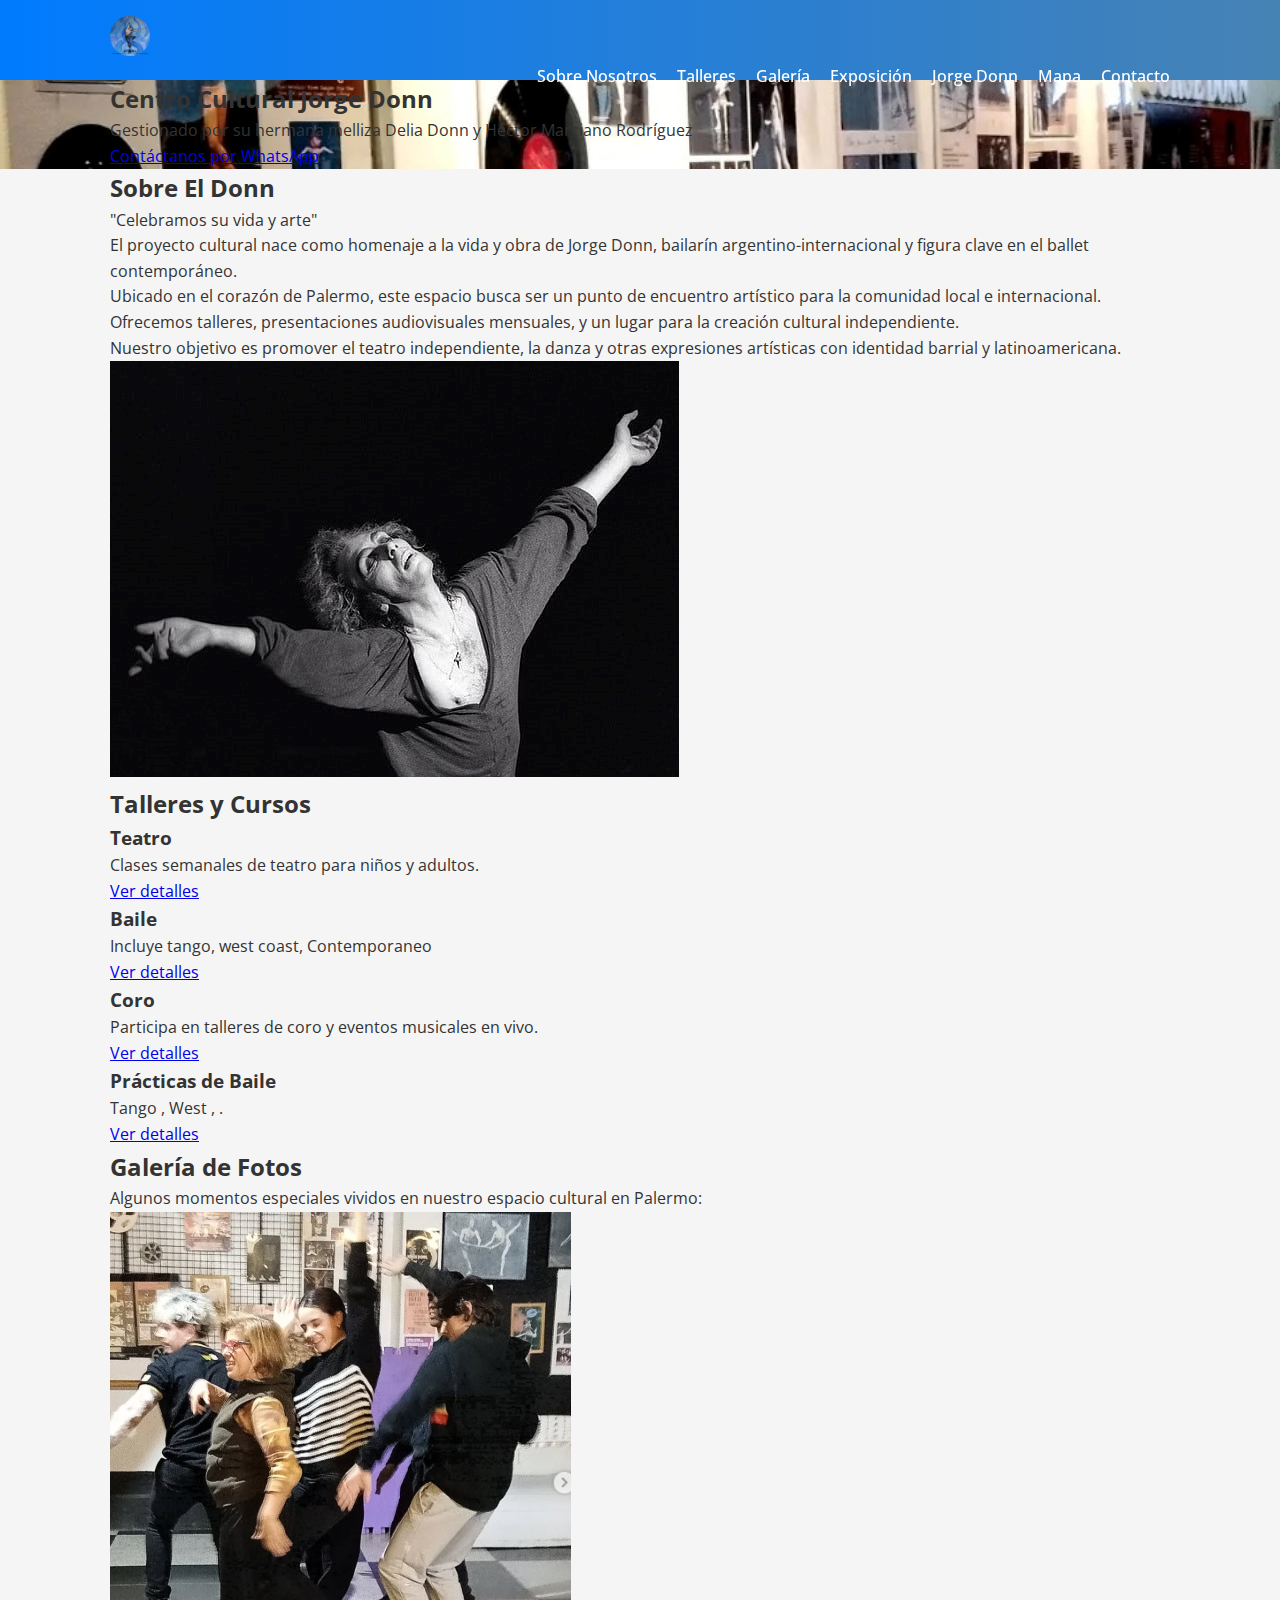
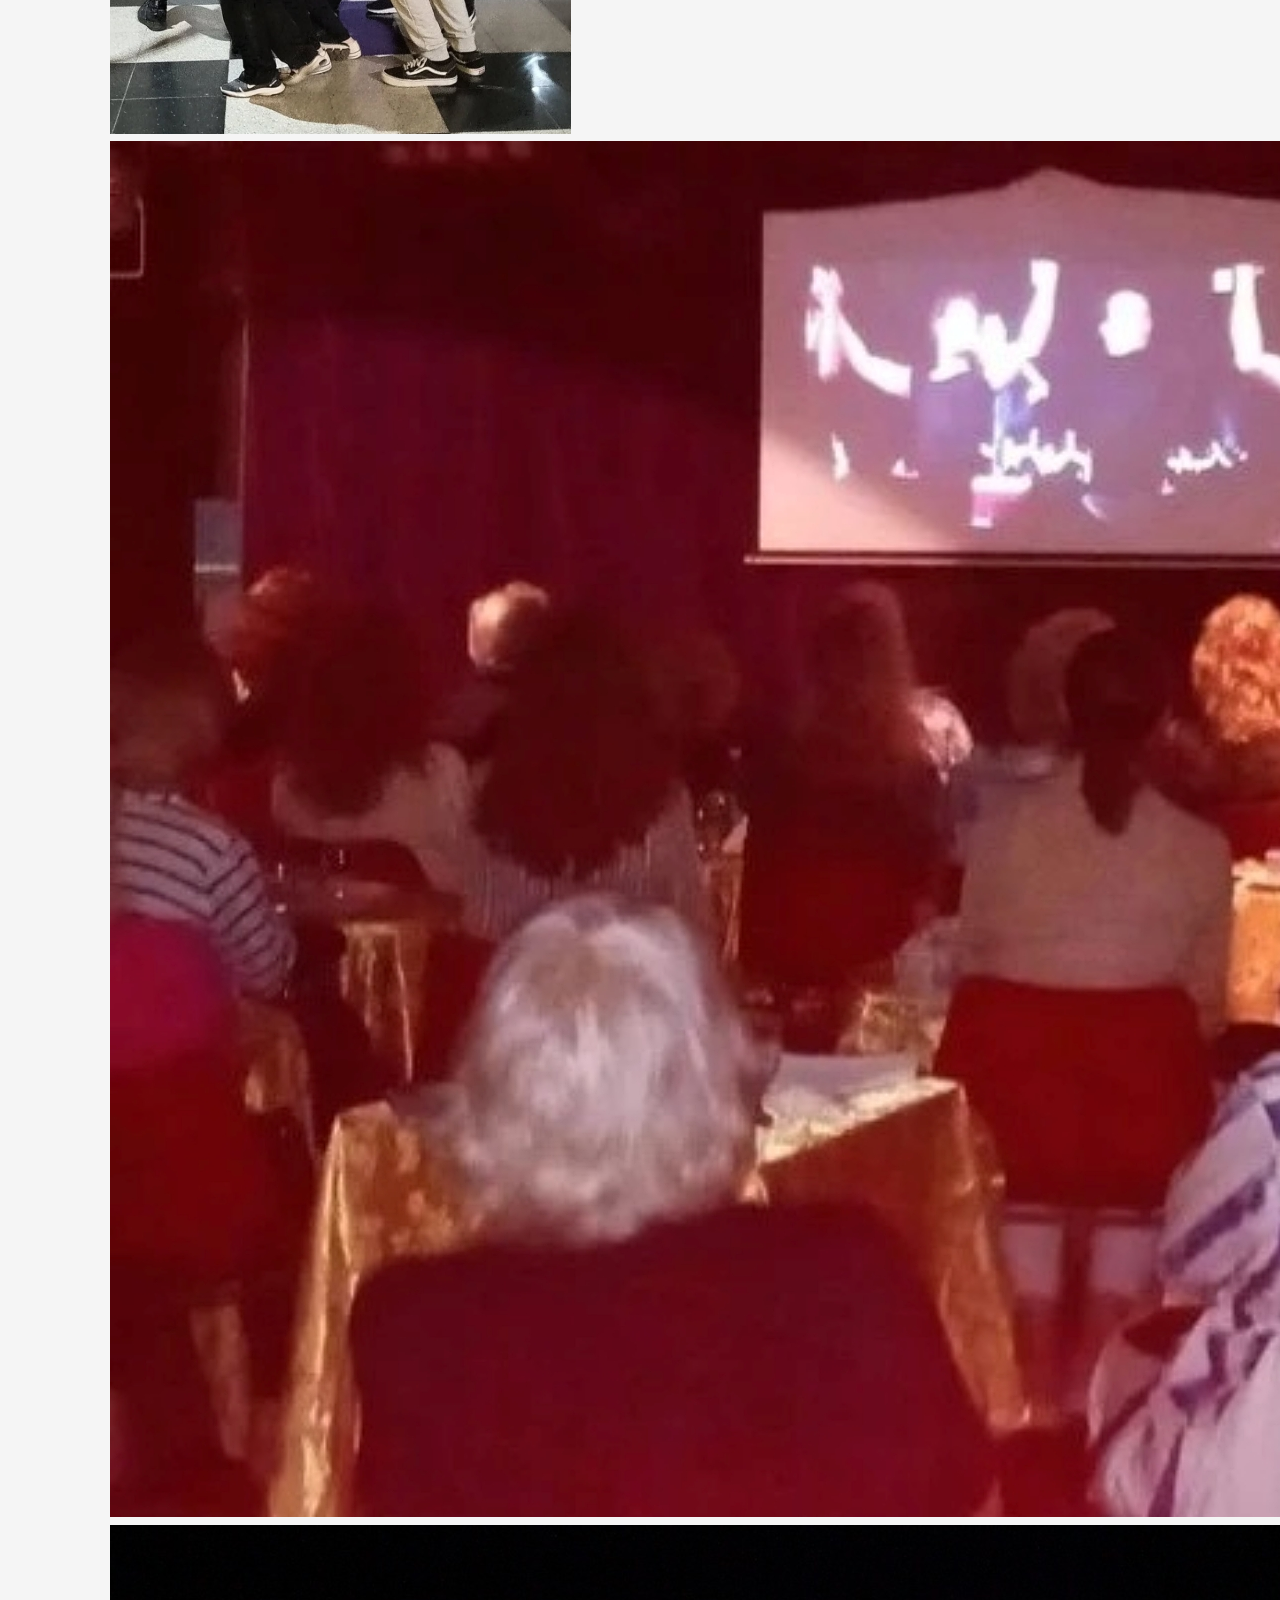
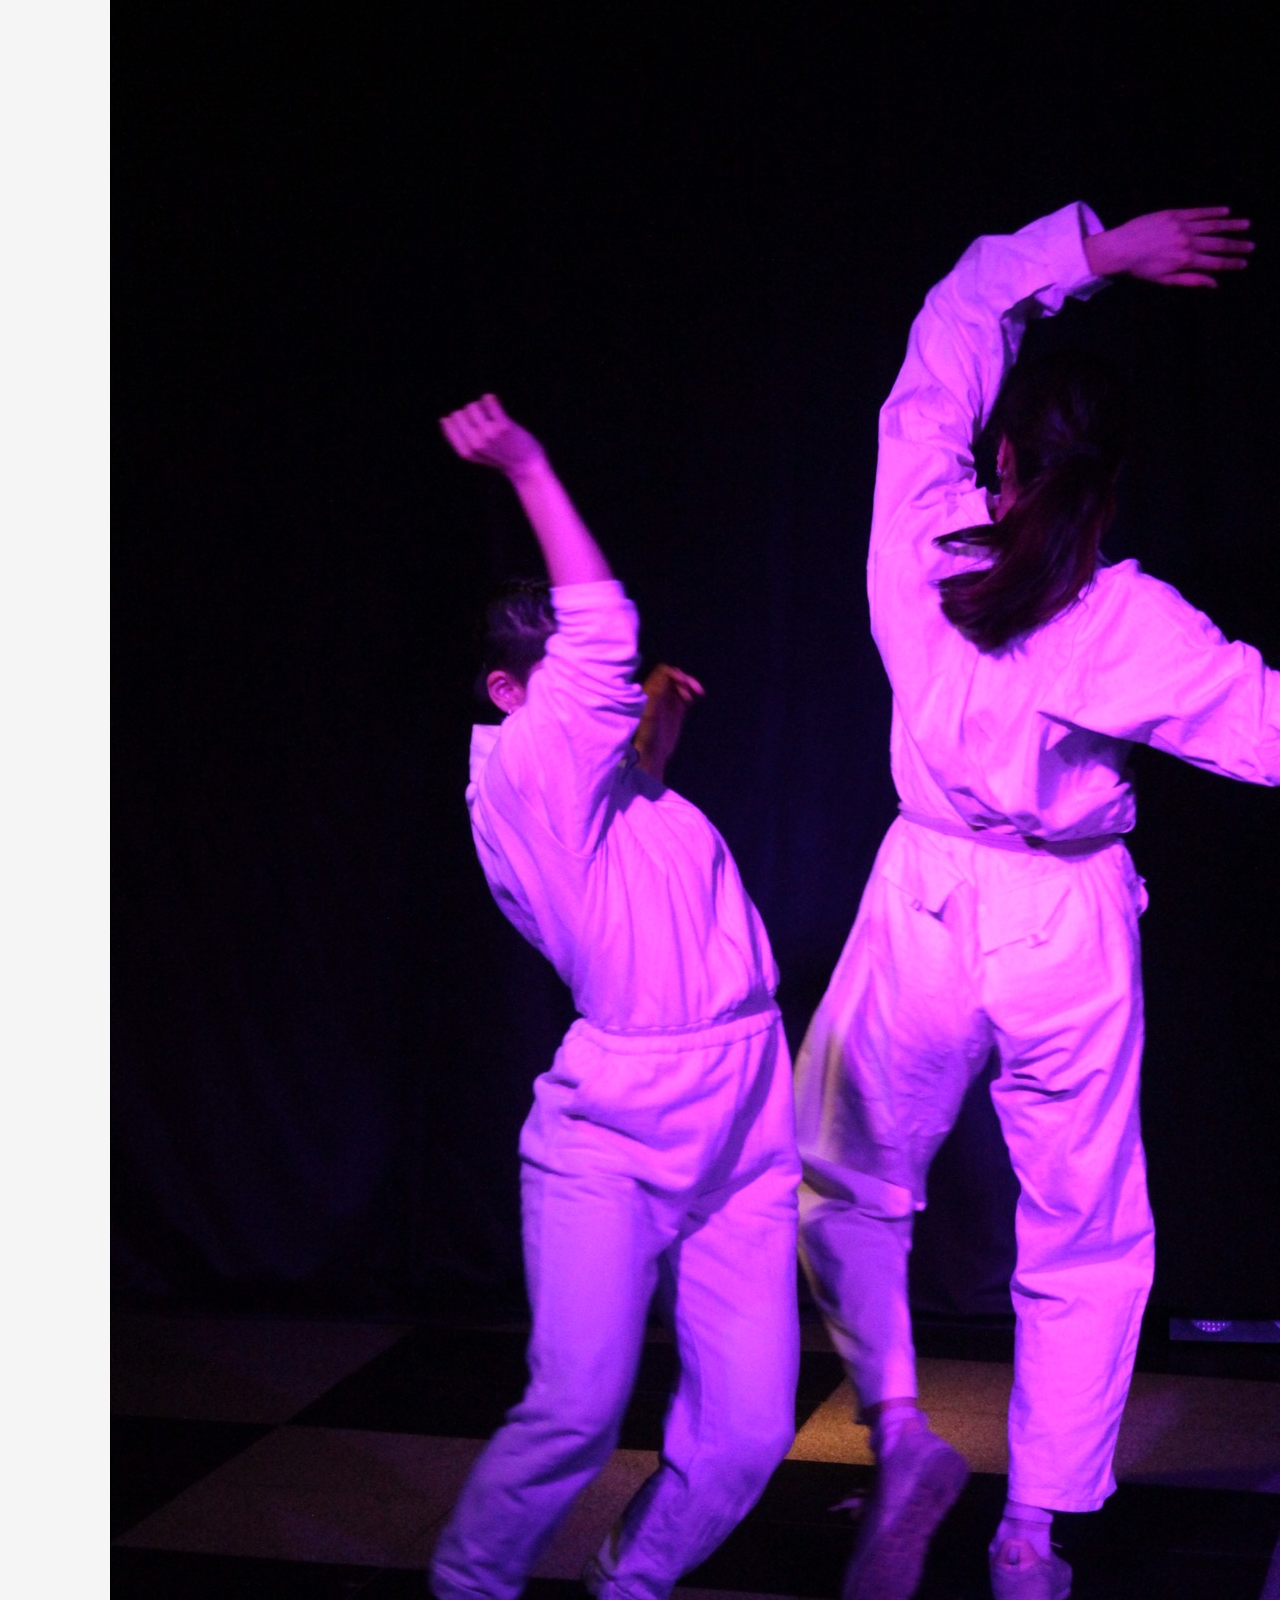
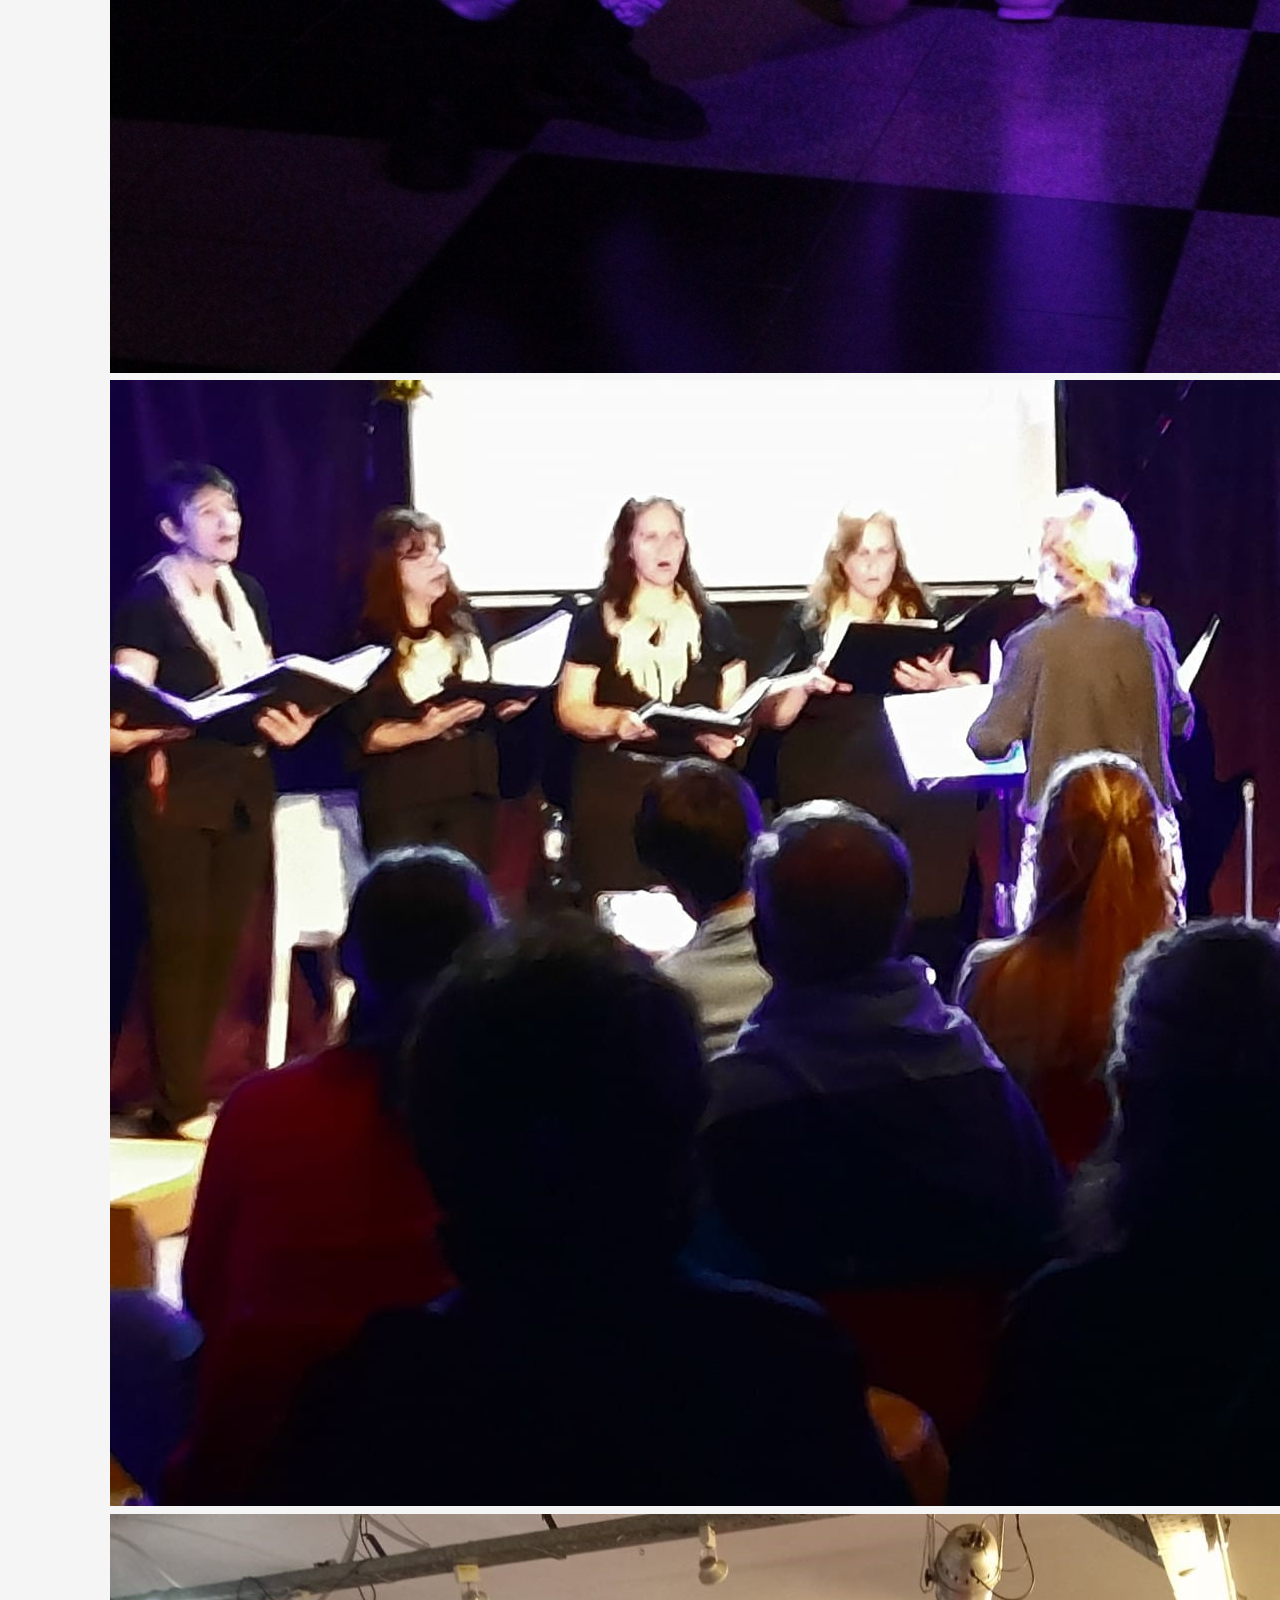
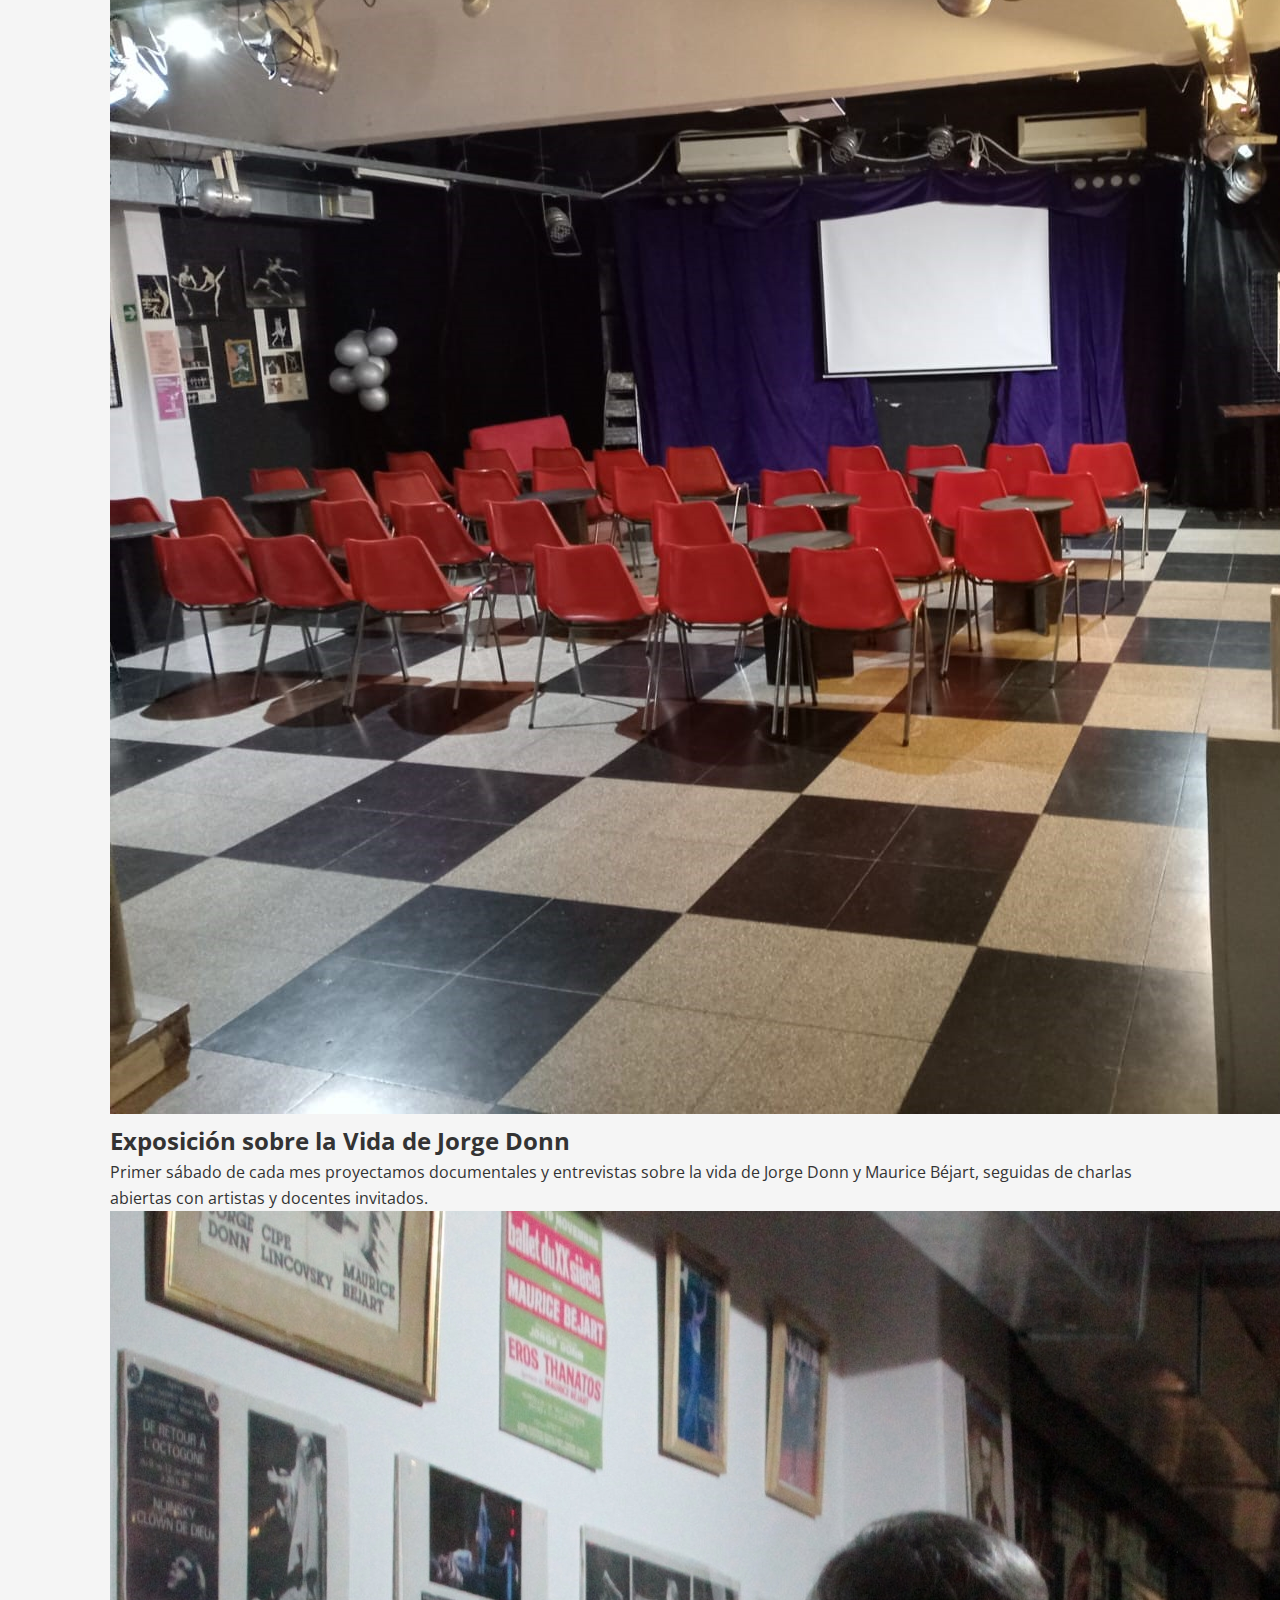
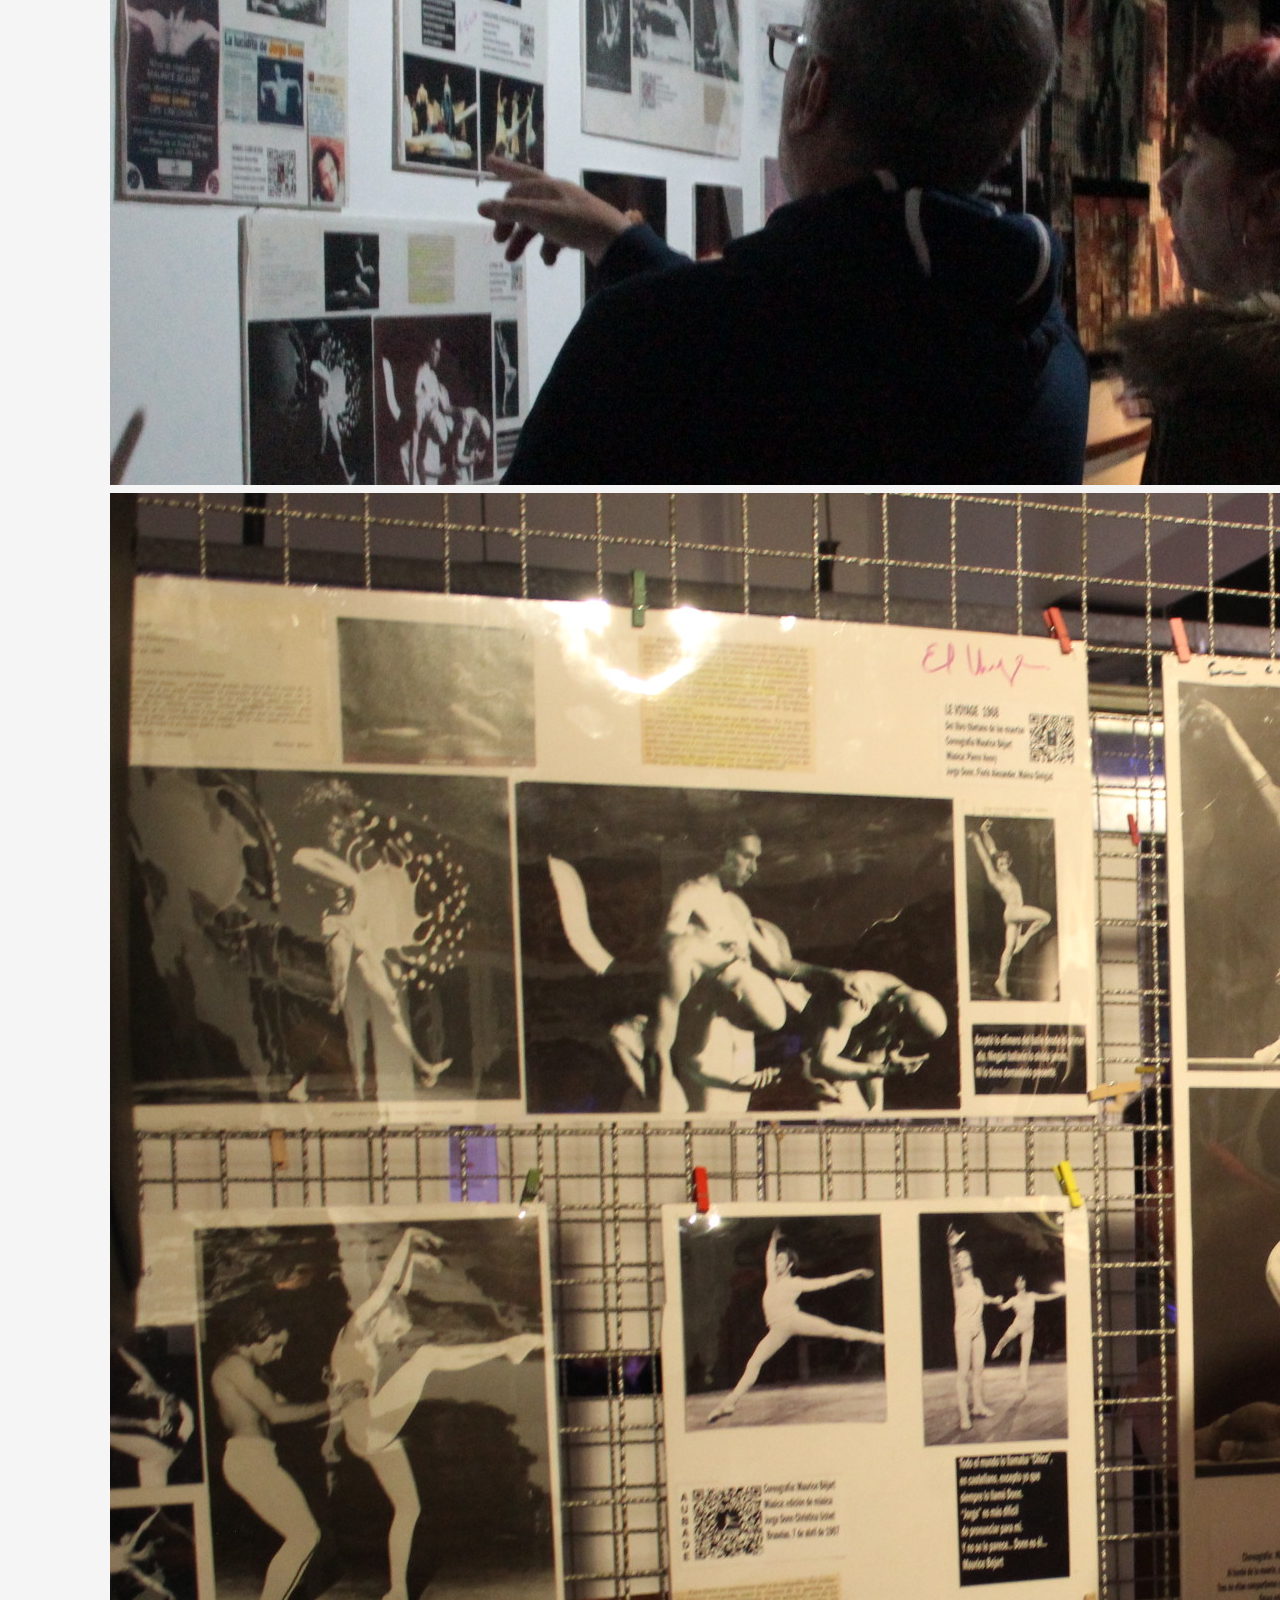
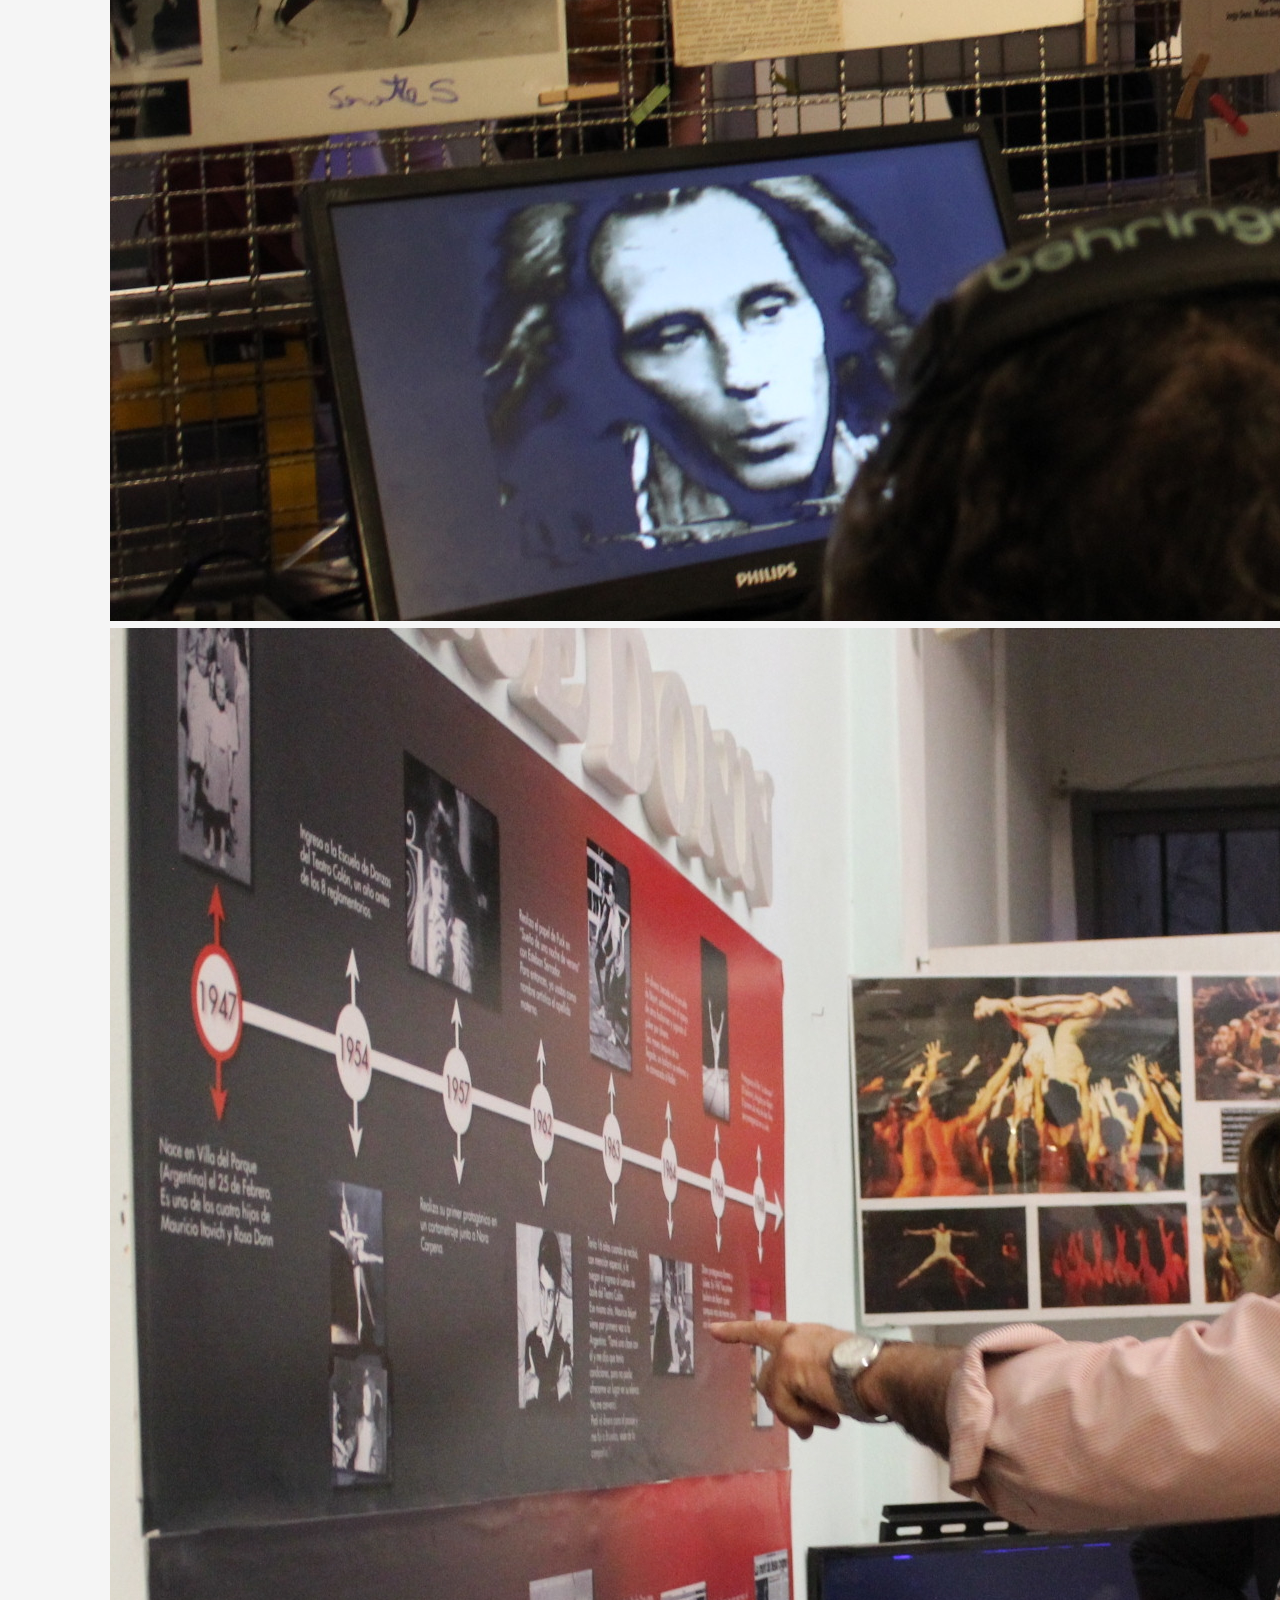
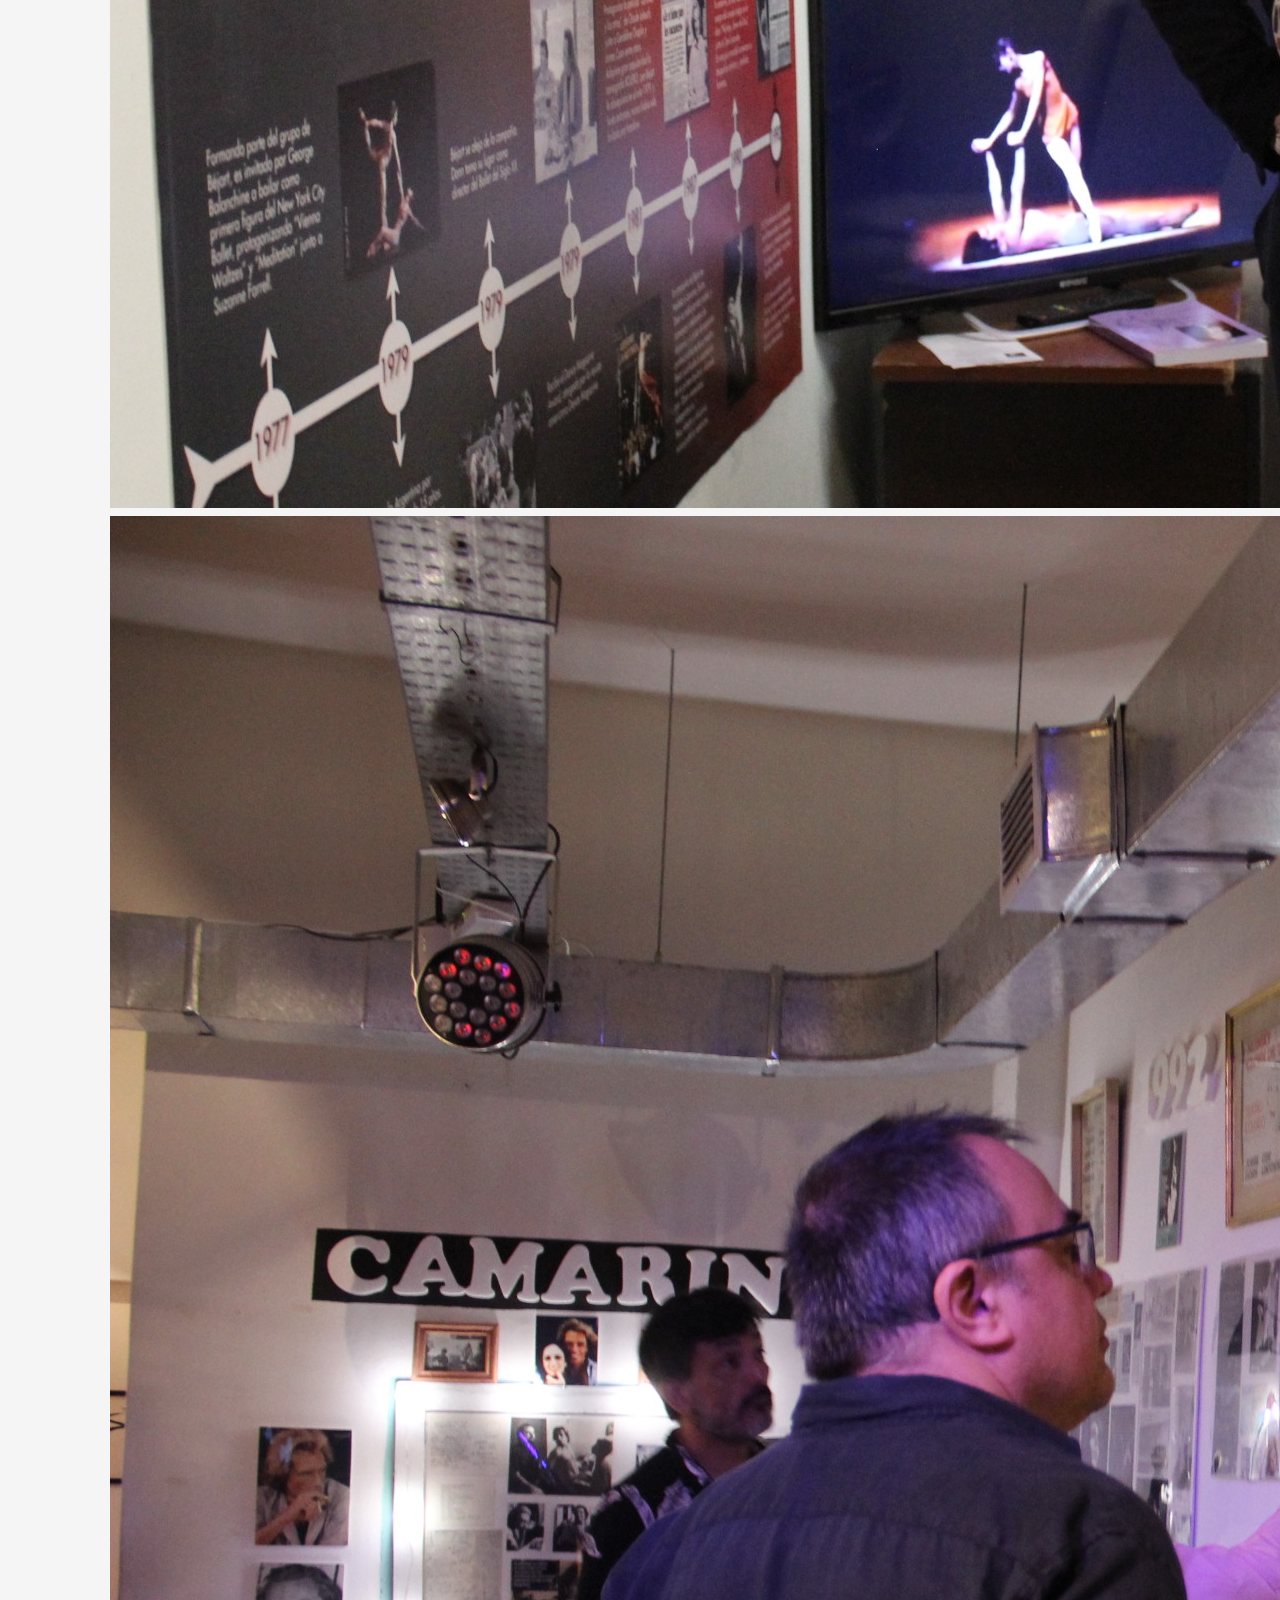
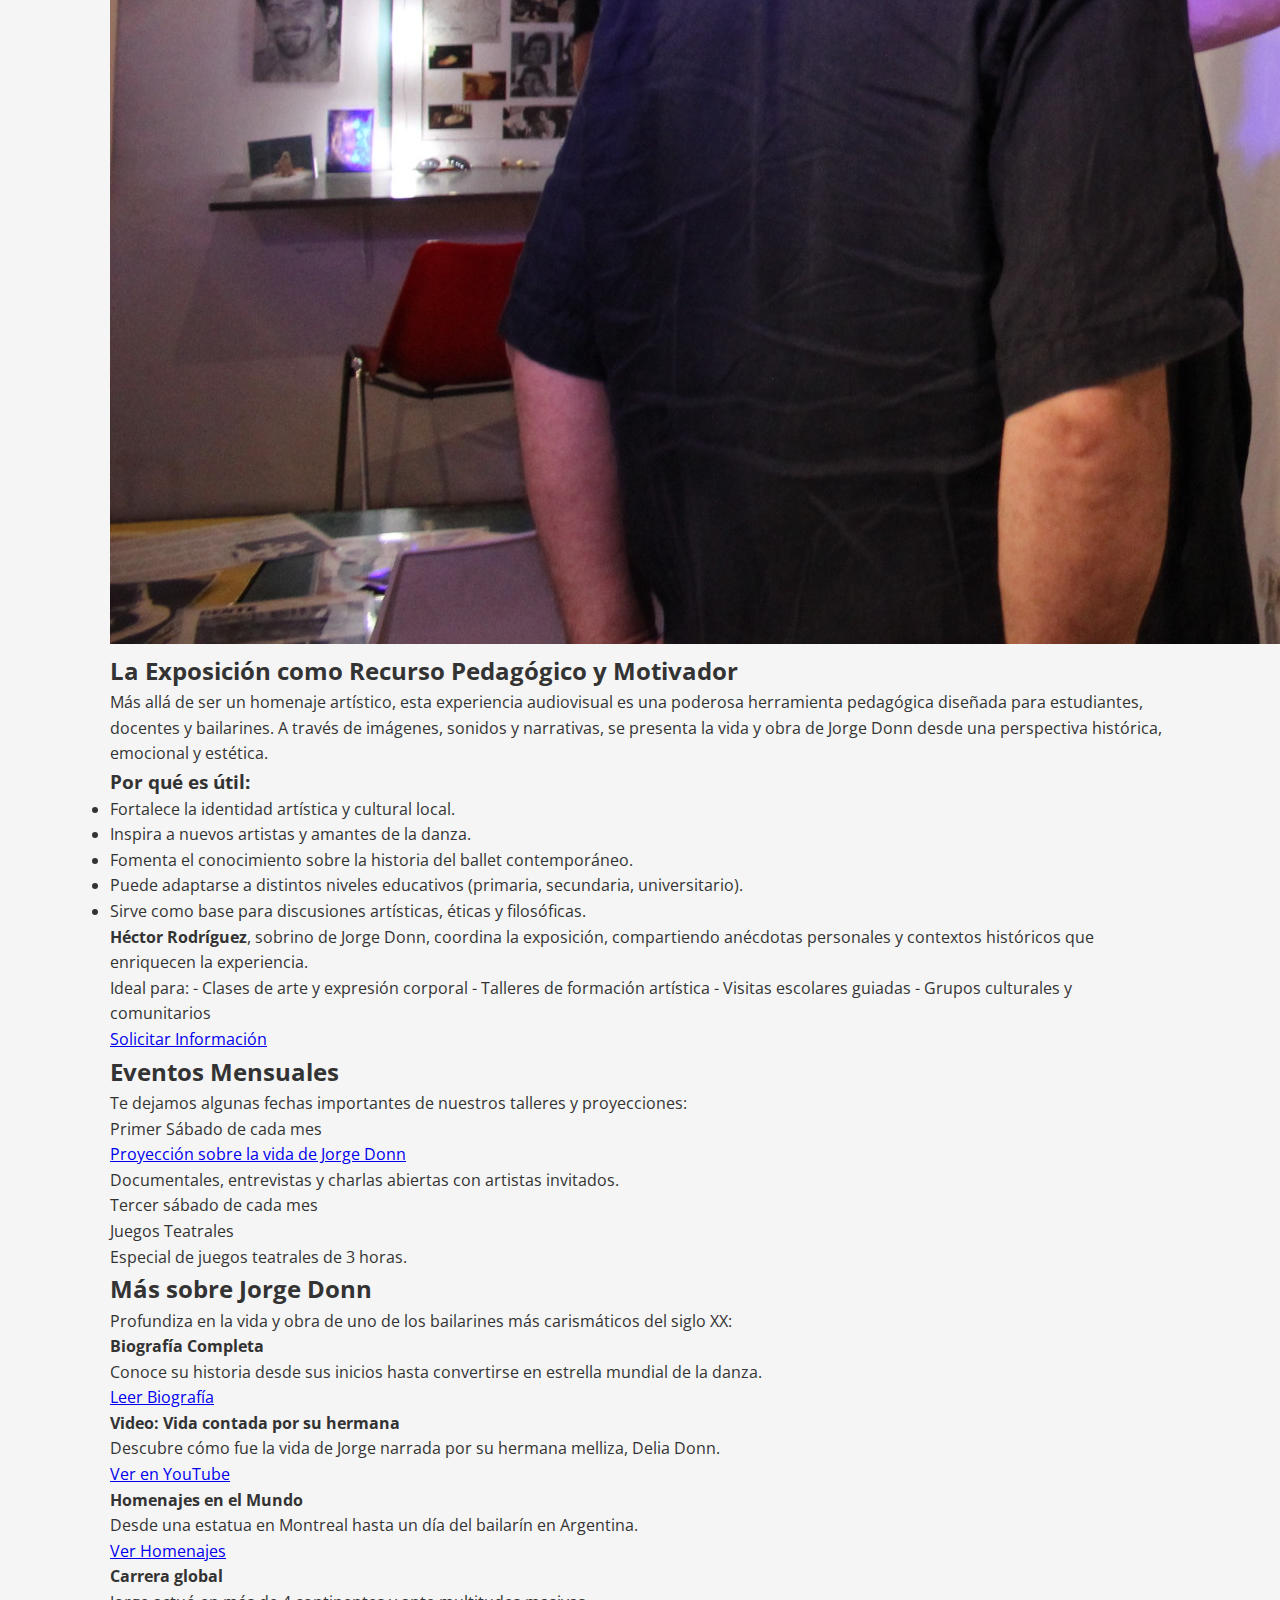
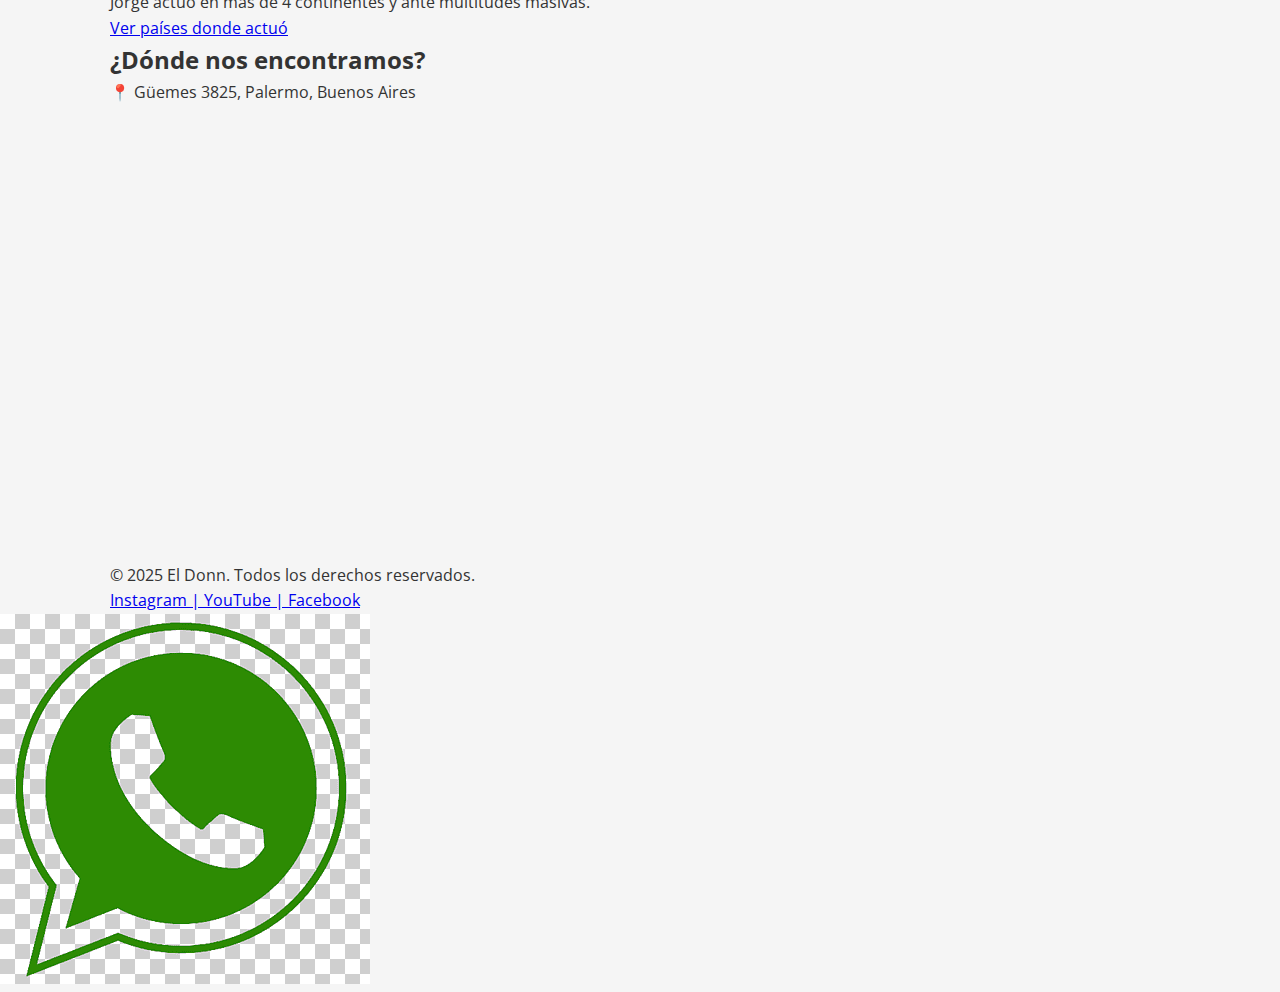
<file: index.html>
<!DOCTYPE html>
<html lang="es">
<head>
  <meta charset="UTF-8" />
  <meta name="viewport" content="width=device-width, initial-scale=1.0"/>
  <title>El Donn - Centro Cultural</title>
  <link rel="stylesheet" href="styles.css" />
  <link href="https://fonts.googleapis.com/css2?family=Playfair+Display:wght@600&family=Open+Sans&display=swap" rel="stylesheet">
</head>
<body>

  <!-- HEADER -->
  <header>
    <div class="container">
      <a href="#inicio" class="logo"><img src="logo-el-donn.png" alt="Logo El Donn"></a> 
      <nav>
        <ul>
          <li><a href="#sobre">Sobre Nosotros</a></li>
          <li><a href="#talleres">Talleres</a></li>
          <li><a href="#galeria">Galería</a></li>
          <li><a href="#exposicion">Exposición</a></li>
          <li><a href="#mas-sobre">Jorge Donn</a></li>
          <li><a href="#mapa">Mapa</a></li>
          <li><a href="#contacto">Contacto</a></li>
        </ul>
      </nav>
    </div>
  </header>

  <!-- HERO -->
  <section class="hero" id="inicio">
    <div class="overlay"></div>
    <div class="container">
      <h2>Centro Cultural Jorge Donn</h2>
      <p>Gestionado por su hermana melliza Delia Donn y Héctor Marciano Rodríguez</p>
      <a href=" https://wa.me/541149481103 " target="_blank" class="btn">Contáctanos por WhatsApp</a>
    </div>
  </section>

  <!-- SOBRE NOSOTROS -->
  <section id="sobre" class="seccion">
    <div class="container">
      <h2>Sobre El Donn</h2>
      <div class="flex">
        <div class="texto">
          <p>"Celebramos su vida y arte"</p>
          <p>El proyecto cultural nace como homenaje a la vida y obra de Jorge Donn, bailarín argentino-internacional y figura clave en el ballet contemporáneo.</p>
          <p>Ubicado en el corazón de Palermo, este espacio busca ser un punto de encuentro artístico para la comunidad local e internacional. Ofrecemos talleres, presentaciones audiovisuales mensuales, y un lugar para la creación cultural independiente.</p>
          <p>Nuestro objetivo es promover el teatro independiente, la danza y otras expresiones artísticas con identidad barrial y latinoamericana.</p>
        </div>
        <div class="foto-jorge">
          <img src="jorge-donn/foto1.jpg" alt="Jorge Donn">
        </div>
      </div>
    </div>
  </section>

  <!-- TALLERES Y CURSOS -->
  <section id="talleres" class="seccion light">
    <div class="container">
      <h2>Talleres y Cursos</h2>
      <div class="cards">
        <div class="card">
          <h3>Teatro</h3>
          <p>Clases semanales de teatro para niños y adultos. </p>
          <a href="cursos/teatro.html" class="btn-mini">Ver detalles</a>
        </div>
        <div class="card">
          <h3>Baile</h3>
          <p>Incluye tango, west coast, Contemporaneo </p>
          <a href="cursos/baile.html" class="btn-mini">Ver detalles</a>
        </div>
        <div class="card">
          <h3>Coro</h3>
          <p>Participa en talleres de coro y eventos musicales en vivo.</p>
          <a href="cursos/coro.html" class="btn-mini">Ver detalles</a>
        </div>
        <div class="card">
          <h3>Prácticas de Baile</h3>
          <p>Tango , West , .</p>
          <a href="#" class="btn-mini">Ver detalles</a>
        </div>
      </div>
    </div>
  </section>

  <!-- GALERÍA -->
  <section id="galeria" class="seccion light">
    <div class="container">
      <h2>Galería de Fotos</h2>
      <p>Algunos momentos especiales vividos en nuestro espacio cultural en Palermo:</p>
      <div class="gallery">
        <img src="galeria/evento-teatro.jpg" alt="Evento de Teatro">
        <img src="galeria/tango-clase.jpg" alt="Clase de Tango">
        <img src="galeria/danza-contemporanea-grupal.jpg" alt="Danza Contemporánea">
        <img src="galeria/coro-evento.jpg" alt="Coro Evento">
        <img src="galeria/sala-vacia1.jpg" alt="Sala Vacía">
      </div>
    </div>
  </section>

  <!-- EXPOSICIÓN -->
  <section id="exposicion" class="seccion">
    <div class="container">
      <h2>Exposición sobre la Vida de Jorge Donn</h2>
      <p>Primer sábado de cada mes proyectamos documentales y entrevistas sobre la vida de Jorge Donn y Maurice Béjart, seguidas de charlas abiertas con artistas y docentes invitados.</p>

      <div class="gallery">
        <img src="galeria/exposicion-jorge-donn1.jpg" alt="Exposición de Jorge Donn">
        <img src="galeria/exposicion-jorge-donn2.jpg" alt="Exposición de Jorge Donn">
        <img src="galeria/exposicion-jorge-donn3.jpg" alt="Exposición de Jorge Donn">
        <img src="galeria/exposicion-jorge-donn4.jpg" alt="Exposición de Jorge Donn">
      </div>
    </div>
  </section>
<section id="exposicion-pedagogica" class="seccion light">
  <div class="container">
    <h2>La Exposición como Recurso Pedagógico y Motivador</h2>
    <p>
      Más allá de ser un homenaje artístico, esta experiencia audiovisual es una poderosa herramienta pedagógica diseñada para estudiantes, docentes y bailarines. A través de imágenes, sonidos y narrativas, se presenta la vida y obra de Jorge Donn desde una perspectiva histórica, emocional y estética.
    </p>

    <h3>Por qué es útil:</h3>
    <ul class="listado-homenajes">
      <li>Fortalece la identidad artística y cultural local.</li>
      <li>Inspira a nuevos artistas y amantes de la danza.</li>
      <li>Fomenta el conocimiento sobre la historia del ballet contemporáneo.</li>
      <li>Puede adaptarse a distintos niveles educativos (primaria, secundaria, universitario).</li>
      <li>Sirve como base para discusiones artísticas, éticas y filosóficas.</li>
    </ul>

    <p class="descripcion-evento">
      <strong>Héctor Rodríguez</strong>, sobrino de Jorge Donn, coordina la exposición, compartiendo anécdotas personales y contextos históricos que enriquecen la experiencia.
    </p>

    <p class="descripcion-evento">
      Ideal para:
      - Clases de arte y expresión corporal
      - Talleres de formación artística
      - Visitas escolares guiadas
      - Grupos culturales y comunitarios
    </p>

    <a href="#contacto" class="btn">Solicitar Información</a>
  </div>
</section>
  <!-- EVENTOS MENSUALES -->
  <section id="eventos" class="seccion">
    <div class="container">
      <h2>Eventos Mensuales</h2>
      <p class="centrado">Te dejamos algunas fechas importantes de nuestros talleres y proyecciones:</p>

      <div class="evento">
        <div class="evento-fecha">Primer Sábado de cada mes</div>
        <a href="jorge-donn.html" class="evento-titulo-link">
          <div class="evento-titulo">Proyección sobre la vida de Jorge Donn</div>
        </a>
        <div class="evento-descripcion">Documentales, entrevistas y charlas abiertas con artistas invitados.</div>
      </div>

      <div class="evento">
        <div class="evento-fecha">Tercer sábado de cada mes</div>
        <div class="evento-titulo">Juegos Teatrales</div>
        <div class="evento-descripcion">Especial de juegos teatrales de 3 horas.</div>
      </div>
    </div>
  </section>

  <!-- MÁS SOBRE JORGE DONN -->
  <section id="mas-sobre" class="seccion light">
    <div class="container">
      <h2>Más sobre Jorge Donn</h2>
      <p>Profundiza en la vida y obra de uno de los bailarines más carismáticos del siglo XX:</p>

      <div class="recursos-grid">
        <!-- Biografía -->
        <div class="recurso">
          <h4>Biografía Completa</h4>
          <p>Conoce su historia desde sus inicios hasta convertirse en estrella mundial de la danza.</p>
          <a href="jorge-donn.html" class="btn-recurso">Leer Biografía</a>
        </div>

        <!-- Video de Delia Donn -->
        <div class="recurso">
          <h4>Video: Vida contada por su hermana</h4>
          <p>Descubre cómo fue la vida de Jorge narrada por su hermana melliza, Delia Donn.</p>
          <a href="https://www.youtube.com/watch?v=DBA-GFfk_Ro" target="_blank" class="btn-recurso">Ver en YouTube</a>
        </div>

        <!-- Homenajes -->
        <div class="recurso">
          <h4>Homenajes en el Mundo</h4>
          <p>Desde una estatua en Montreal hasta un día del bailarín en Argentina.</p>
          <a href="jorge-donn.html#homenajes" class="btn-recurso">Ver Homenajes</a>
        </div>

        <!-- Carrera Internacional -->
        <div class="recurso">
          <h4>Carrera global</h4>
          <p>Jorge actuó en más de 4 continentes y ante multitudes masivas.</p>
          <a href="jorge-donn.html#carrera" class="btn-recurso">Ver países donde actuó</a>
        </div>
      </div>
    </div>
  </section>

  <!-- MAPA -->
  <section id="mapa" class="seccion light">
    <div class="container">
      <h2>¿Dónde nos encontramos?</h2>
      <p>📍 Güemes 3825, Palermo, Buenos Aires</p>
      <div class="map-container">
        <iframe 
          src=" https://www.google.com/maps?q=Güemes+3825,+Palermo,+Buenos+Aires&output=embed"
          width="100%" 
          height="450" 
          style="border:0;" 
          allowfullscreen="" 
          loading="lazy" 
          referrerpolicy="no-referrer-when-downgrade">
        </iframe>
      </div>
    </div>
  </section>

  <!-- FOOTER -->
  <footer>
    <div class="container">
      <p>&copy; 2025 El Donn. Todos los derechos reservados.</p>
      <p>
        <a href=" https://taplink.cc/eldonn " target="_blank">Instagram | YouTube | Facebook</a>
      </p>
    </div>
  </footer>

  <!-- WHATSAPP FLOTANTE -->
  <a href="https://wa.me/541149481103 " target="_blank" class="whatsapp-button">
    <img src="whatsapp.png" alt="WhatsApp">
  </a>

</body>
</html>
</file>
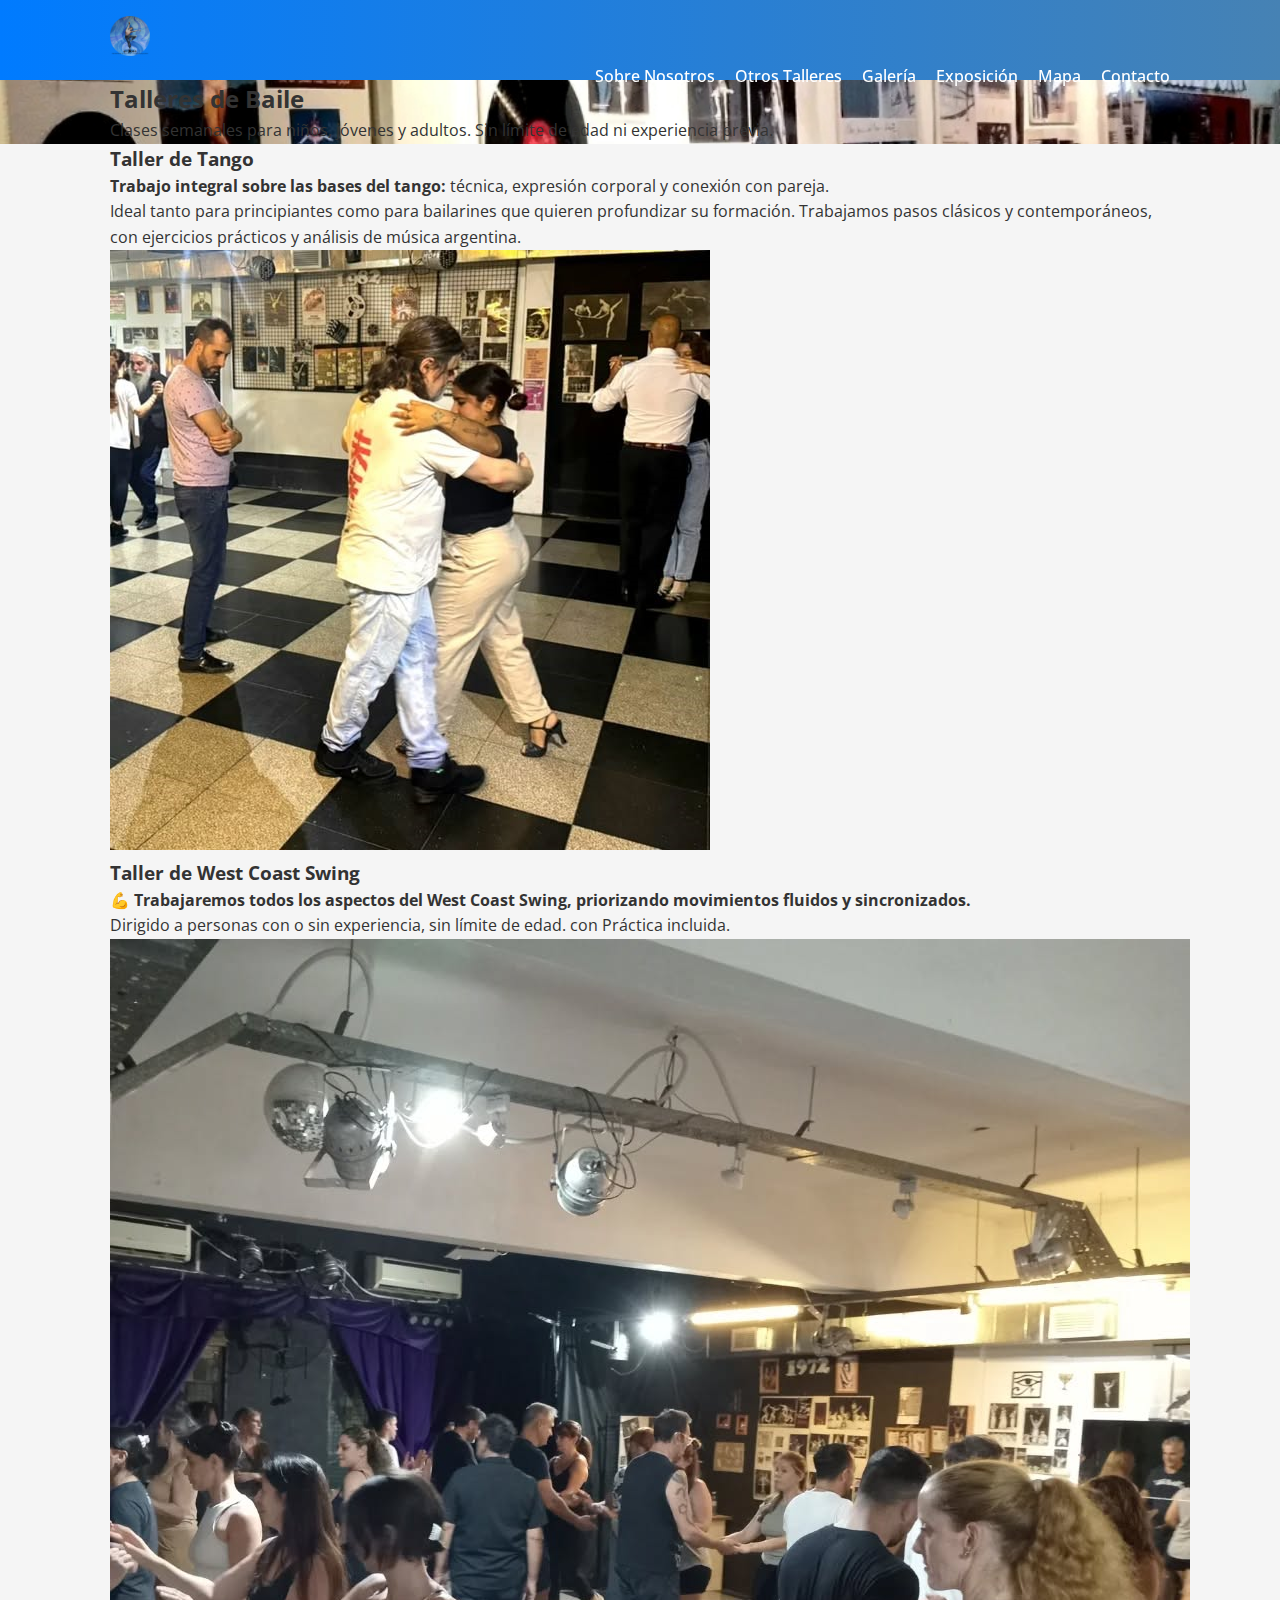
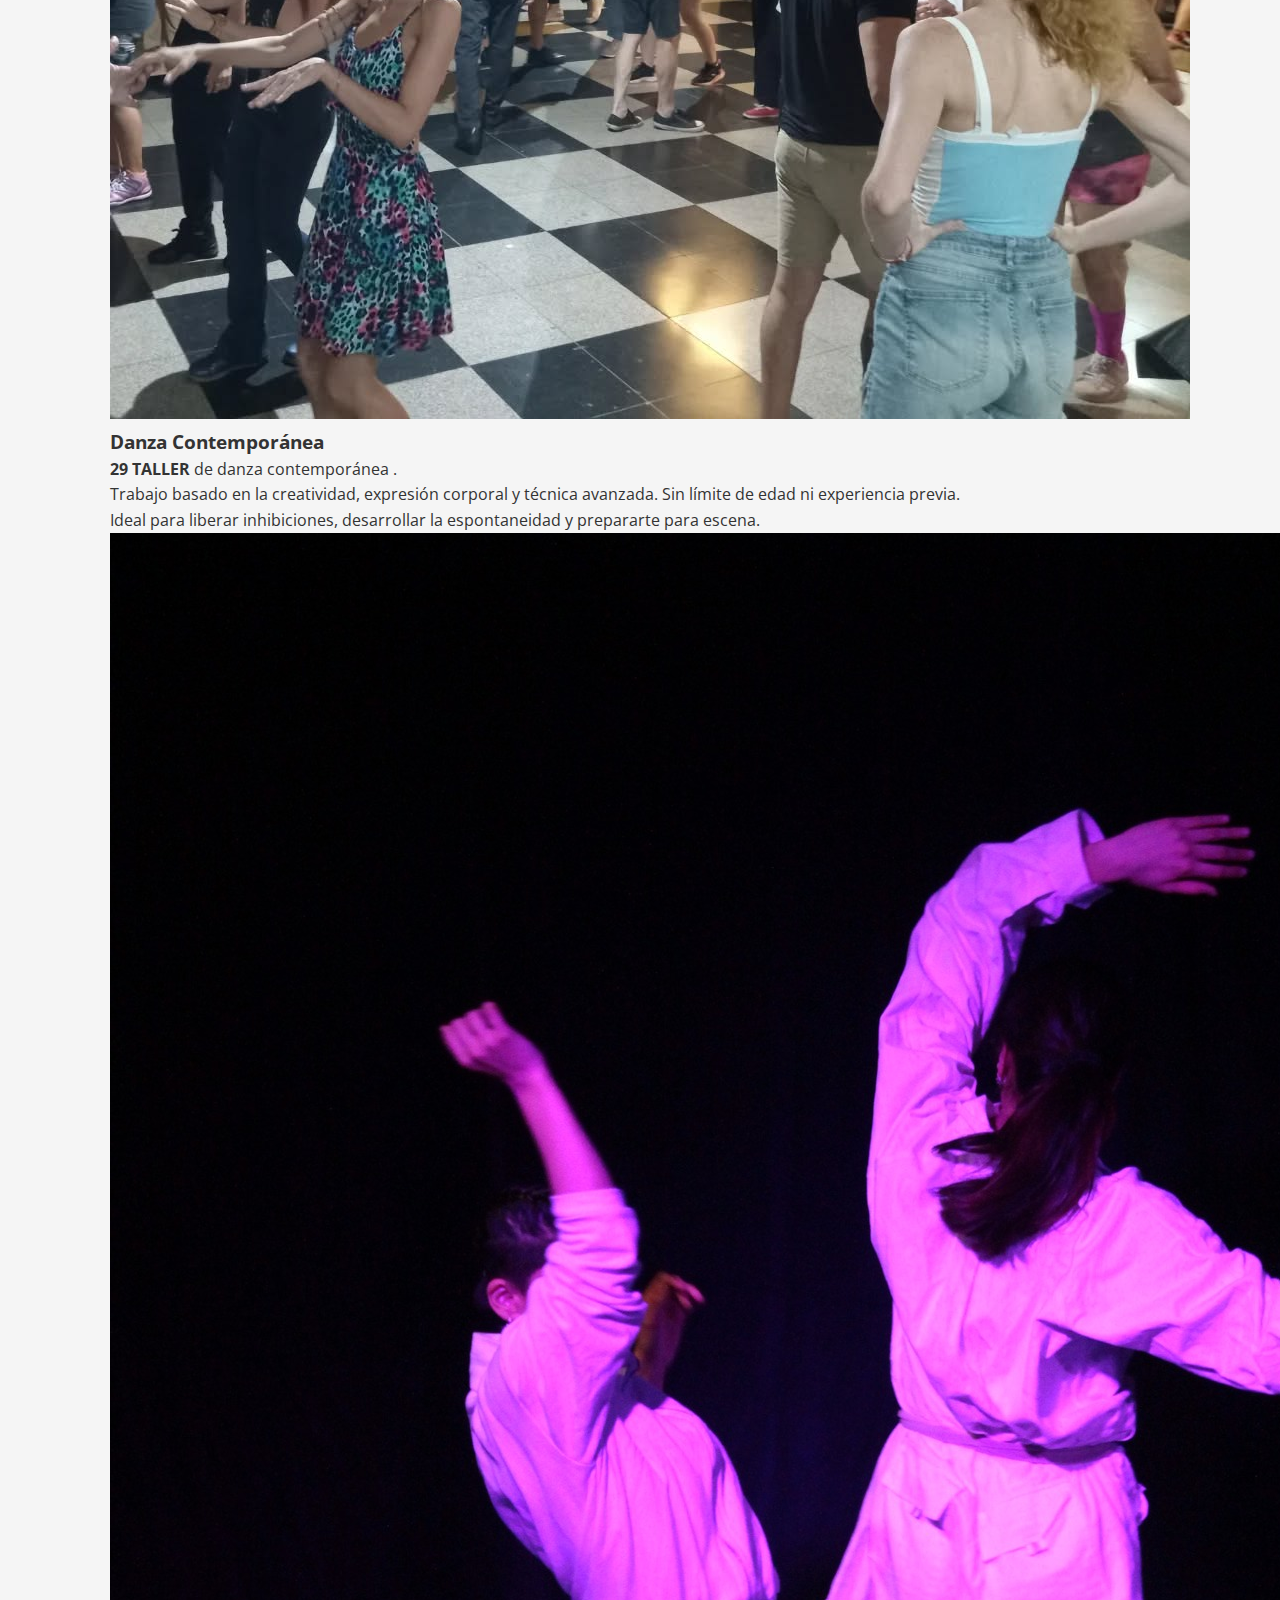
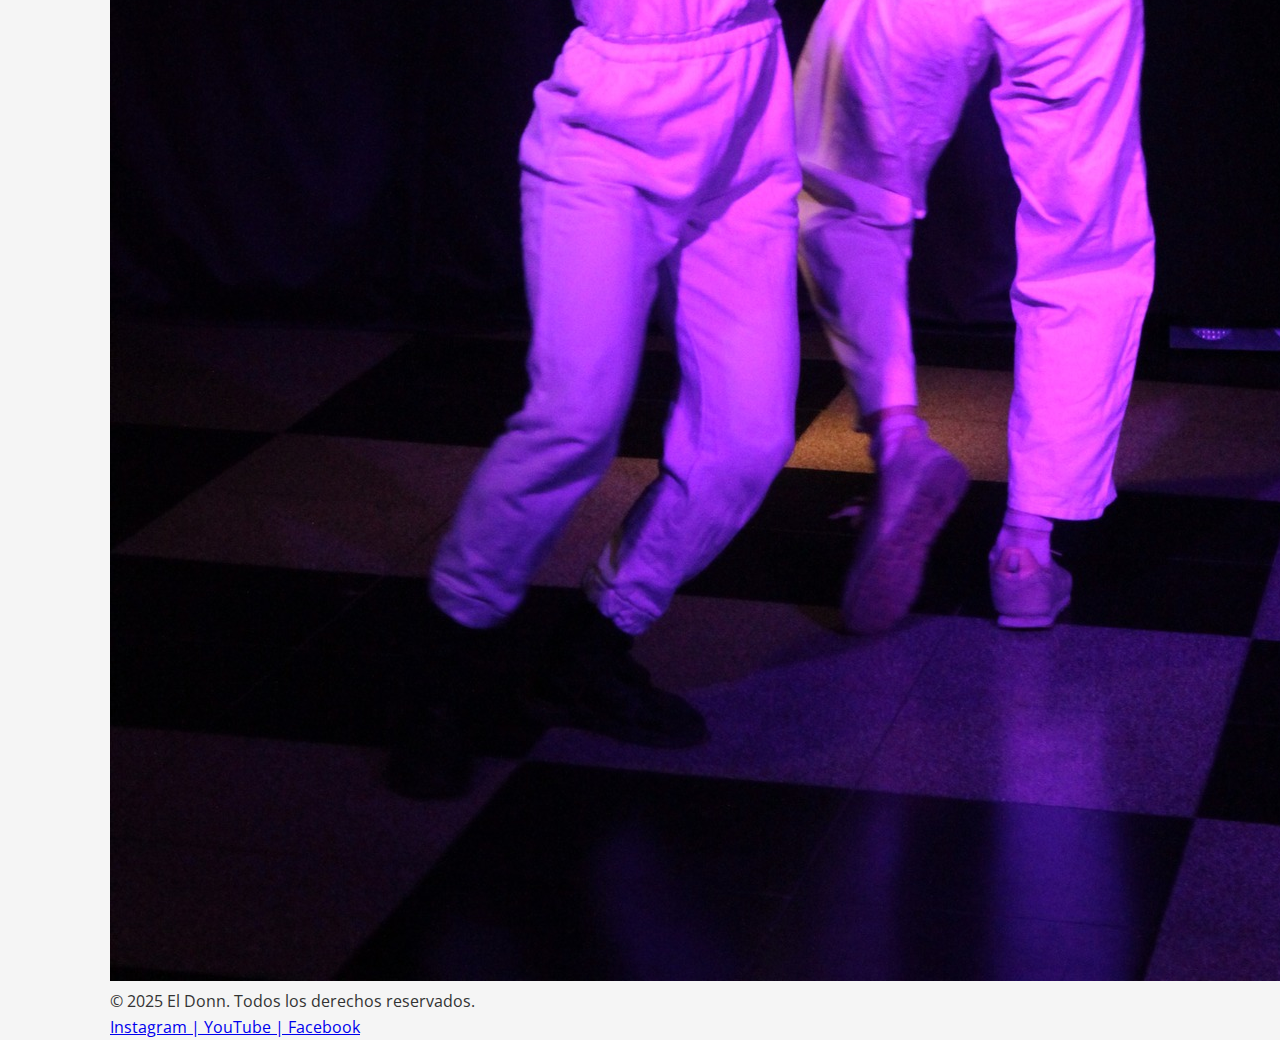
<file: cursos/baile.html>
<!DOCTYPE html>
<html lang="es">
<head>
  <meta charset="UTF-8" />
  <meta name="viewport" content="width=device-width, initial-scale=1.0"/>
  <title>Talleres de Baile - El Donn</title>
  <link rel="stylesheet" href="../styles.css" />
  <link href="https://fonts.googleapis.com/css2?family=Playfair+Display:wght@600&family=Open+Sans&display=swap" rel="stylesheet">
</head>
<body>

  <!-- HEADER -->
  <header>
    <div class="container">
      <a href="../index.html" class="logo"><img src="../logo-el-donn.png" alt="Logo El Donn"></a>
      <nav>
        <ul>
          <li><a href="../#sobre">Sobre Nosotros</a></li> 
          <li><a href="../#talleres">Otros Talleres</a></li>
          <li><a href="../#galeria">Galería</a></li>
          <li><a href="../#exposicion">Exposición</a></li>
          <li><a href="../#mapa">Mapa</a></li>
          <li><a href="../#contacto">Contacto</a></li>
        </ul>
      </nav>
    </div>
  </header>

  <!-- HERO -->
  <section class="hero">
    <div class="overlay"></div>
    <div class="container">
      <h2>Talleres de Baile</h2>
      <p>Clases semanales para niños, jóvenes y adultos. Sin límite de edad ni experiencia previa.</p>
    </div>
  </section>

  <!-- CONTENIDO DE LOS TALLERES -->
  <section class="seccion light talleres">
    <div class="container">

      <!-- TALLER DE TANGO -->
      <div class="card-taller">
        <div class="info">
          <h3>Taller de Tango</h3>
          <p><strong>Trabajo integral sobre las bases del tango:</strong> técnica, expresión corporal y conexión con pareja.</p>
          <p>Ideal tanto para principiantes como para bailarines que quieren profundizar su formación. Trabajamos pasos clásicos y contemporáneos, con ejercicios prácticos y análisis de música argentina.</p>
        </div>
        <img src="../galeria/clase-tango-buenosaires.jpg" alt="Taller de Tango">
      </div>

      <!-- TALLER DE WEST COAST SWING -->
      <div class="card-taller">
        <div class="info">
          <h3>Taller de West Coast Swing</h3>
          <p><strong>💪 Trabajaremos todos los aspectos del West Coast Swing, priorizando movimientos fluidos y sincronizados.</strong></p>
          <p>Dirigido a personas con o sin experiencia, sin límite de edad. con Práctica incluida.</p>
          <p>
        </div>
        <img src="../galeria/west-coast-swing.jpg" alt="West Coast Swing">
      </div>

      <!-- TALLER DE DANZA CONTEMPORÁNEA -->
      <div class="card-taller">
        <div class="info">
          <h3>Danza Contemporánea</h3>
          <p><strong>29 TALLER</strong> de danza contemporánea .</p>
          <p>Trabajo basado en la creatividad, expresión corporal y técnica avanzada. Sin límite de edad ni experiencia previa.</p>
          <p>Ideal para liberar inhibiciones, desarrollar la espontaneidad y prepararte para escena.</p>
        </div>
        <img src="../galeria/danza-contemporanea.jpg" alt="Danza Contemporánea">
      </div>

    </div>
  </section>

  <!-- FOOTER -->
  <footer>
    <div class="container">
      <p>&copy; 2025 El Donn. Todos los derechos reservados.</p>
      <p>
        <a href="https://taplink.cc/eldonn"  target="_blank">Instagram | YouTube | Facebook</a>
      </p>
    </div>
  </footer>

</body>
</html>
</file>
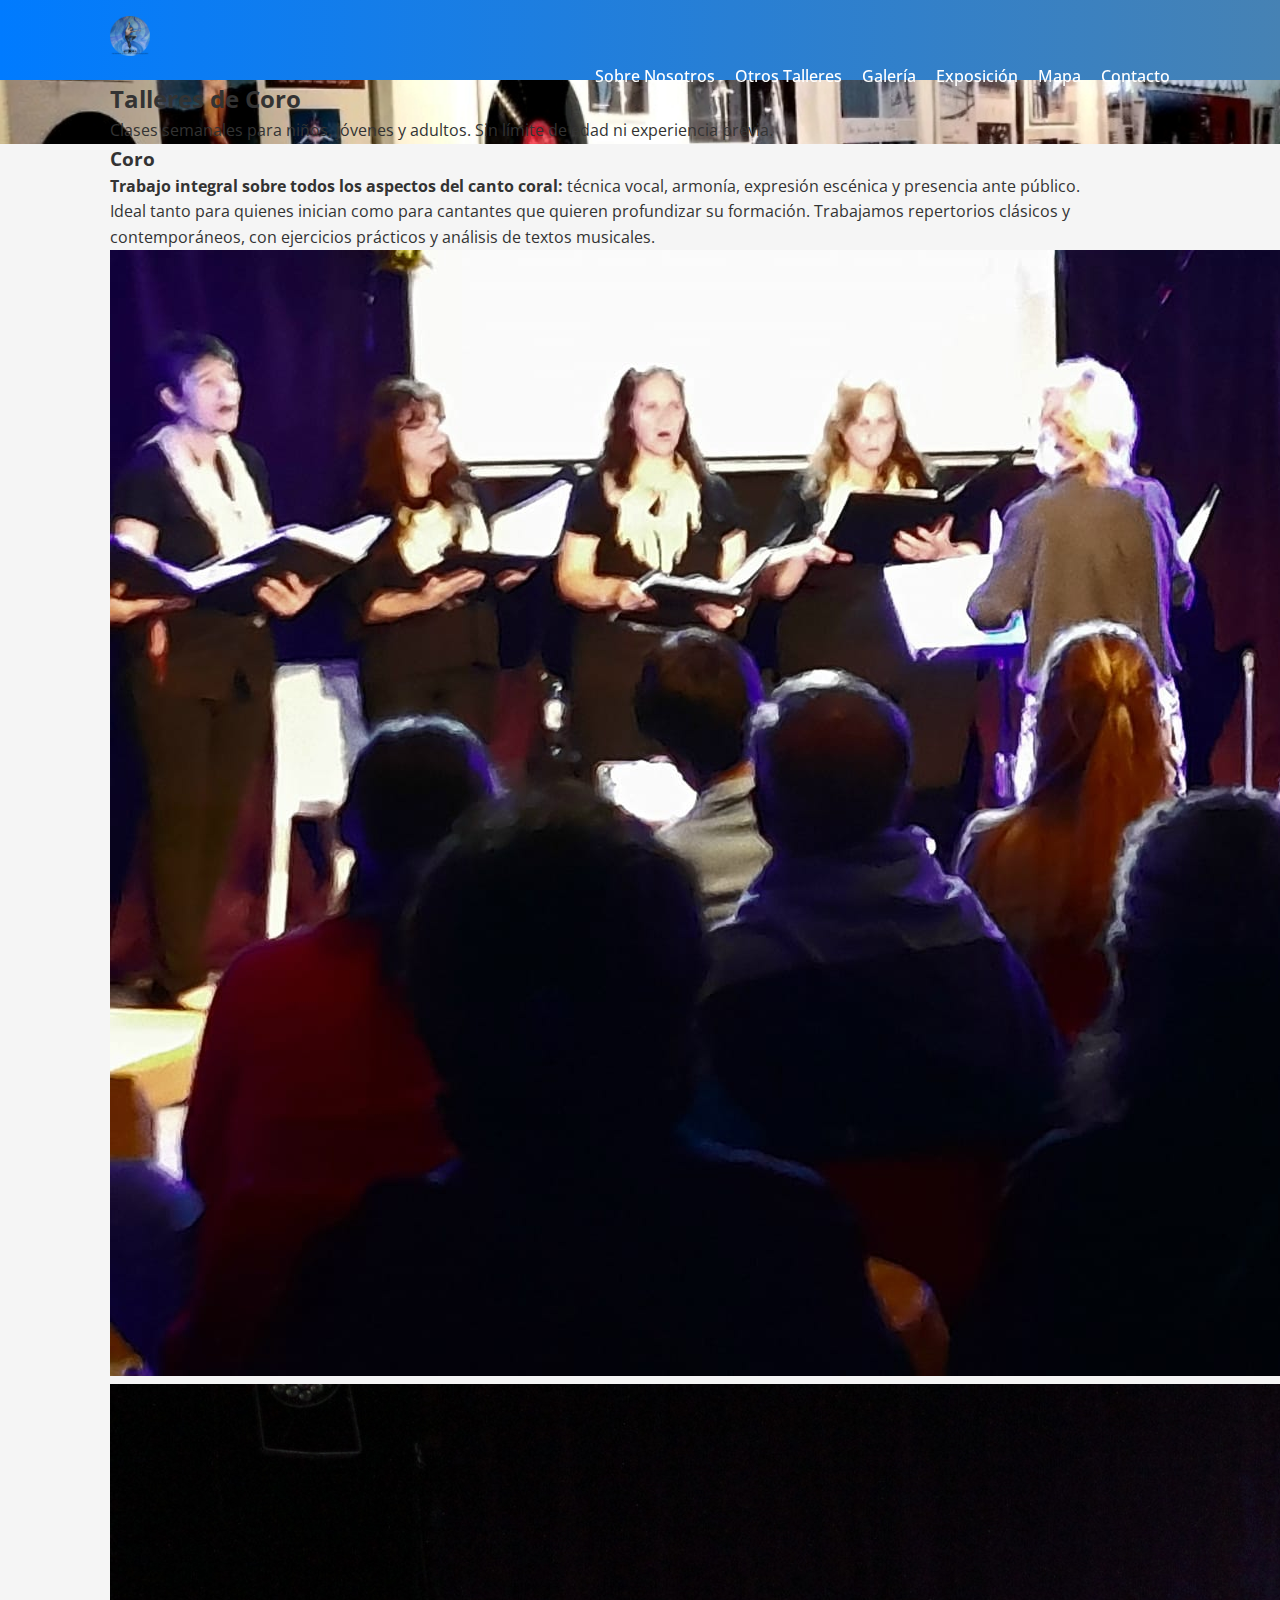
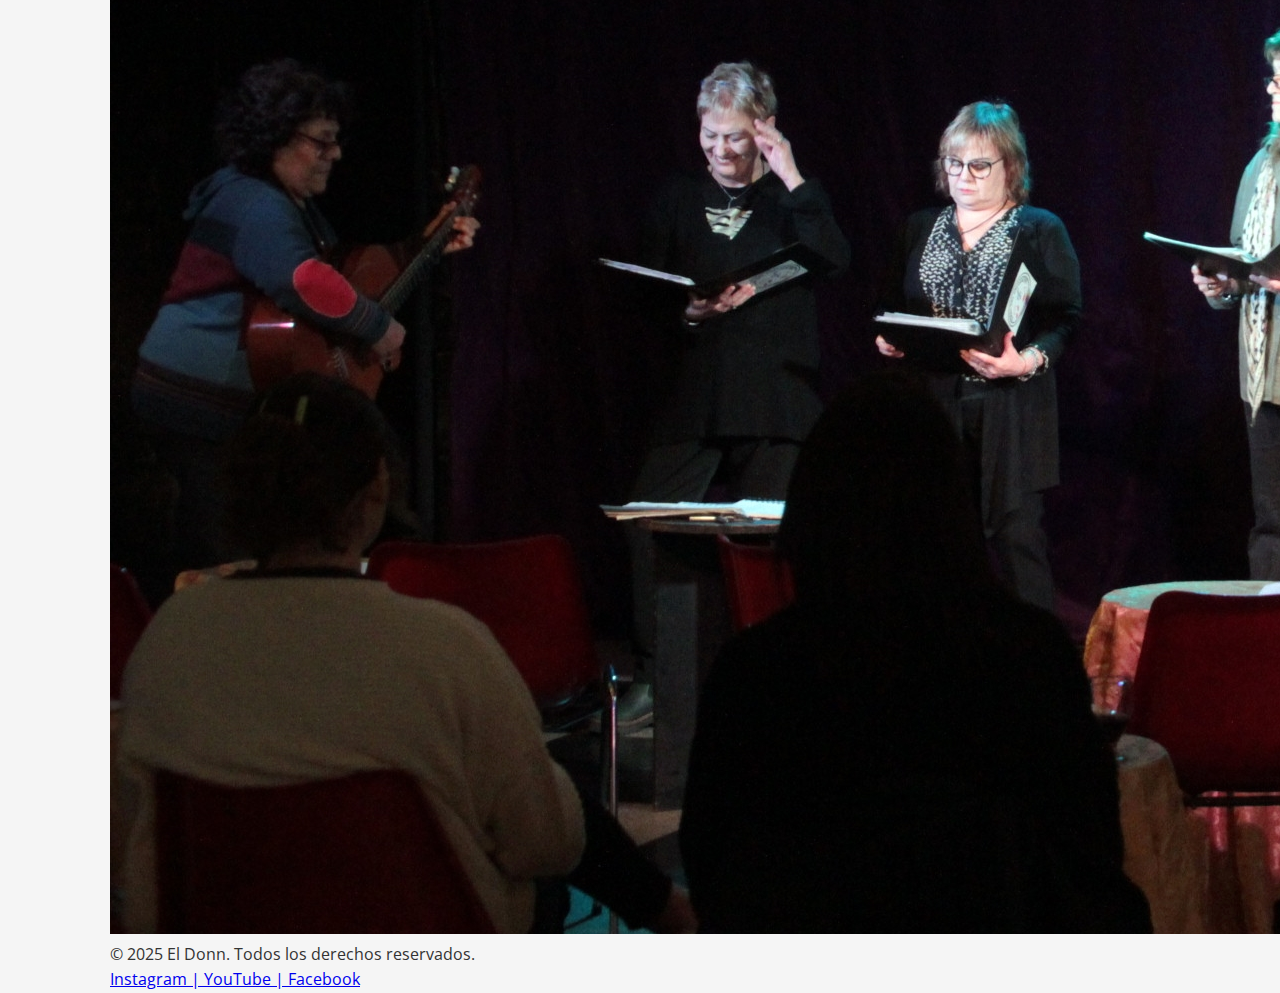
<file: cursos/coro.html>
<!DOCTYPE html>
<html lang="es">
<head>
  <meta charset="UTF-8" />
  <meta name="viewport" content="width=device-width, initial-scale=1.0"/>
  <title>Talleres de Coro - El Donn</title>
  <link rel="stylesheet" href="../styles.css" />
  <link href="https://fonts.googleapis.com/css2?family=Playfair+Display:wght@600&family=Open+Sans&display=swap" rel="stylesheet">
</head>
<body>

  <!-- HEADER -->
  <header>
    <div class="container">
      <a href="../index.html" class="logo"><img src="../logo-el-donn.png" alt="Logo El Donn"></a>
      <nav>
        <ul>
          <li><a href="../#sobre">Sobre Nosotros</a></li> 
          <li><a href="../#talleres">Otros Talleres</a></li>
          <li><a href="../#galeria">Galería</a></li>
          <li><a href="../#exposicion">Exposición</a></li>
          <li><a href="../#mapa">Mapa</a></li>
          <li><a href="../#contacto">Contacto</a></li>
        </ul>
      </nav>
    </div>
  </header>

  <!-- HERO -->
  <section class="hero">
    <div class="overlay"></div>
    <div class="container">
      <h2>Talleres de Coro</h2>
      <p>Clases semanales para niños, jóvenes y adultos. Sin límite de edad ni experiencia previa.</p>
    </div>
  </section>

  <!-- CONTENIDO DE LOS TALLERES -->
  <section class="seccion light talleres">
    <div class="container">

      <!-- TALLER DE CORO -->
      <div class="card-taller">
        <div class="info">
          <h3>Coro</h3>
          <p><strong>Trabajo integral sobre todos los aspectos del canto coral:</strong> técnica vocal, armonía, expresión escénica y presencia ante público.</p>
          <p>Ideal tanto para quienes inician como para cantantes que quieren profundizar su formación. Trabajamos repertorios clásicos y contemporáneos, con ejercicios prácticos y análisis de textos musicales.</p>
        </div>
        <img src="../galeria/coro-evento.jpg" alt="Taller de Coro">
      </div>

      <!-- SEGUNDA IMAGEN OPCIONAL -->
      <div class="card-taller">
        <div class="info">
          <h3>
        <img src="../galeria/coro-infantil.jpg" alt="Coro Infantil">
      </div>

    </div>
  </section>

  <!-- FOOTER -->
  <footer>
    <div class="container">
      <p>&copy; 2025 El Donn. Todos los derechos reservados.</p>
      <p>
        <a href="https://taplink.cc/eldonn"  target="_blank">Instagram | YouTube | Facebook</a>
      </p>
    </div>
  </footer>

</body>
</html>
</file>
<file: styles.css>
/* styles.css */
* {
  margin: 0;
  padding: 0;
  box-sizing: border-box;
}

body {
  font-family: 'Open Sans', sans-serif;
  line-height: 1.6;
  background-color: #f5f5f5;
  color: #333;
}

.container {
  max-width: 1100px;
  margin: auto;
  padding: 0 20px;
}

/* HEADER */
header {
  background: linear-gradient(90deg, #007BFF, #4682B4);
  color: #fff;
  padding: 1rem 0;
  position: sticky;
  top: 0;
  z-index: 999;
}
.logo img {
  height: 40px;
}
nav ul {
  list-style: none;
  display: flex;
  gap: 20px;
  float: right;
}
nav a {
  color: #fff;
  text-decoration: none;
  font-weight: 500;
  transition: opacity 0.3s;
}
nav a:hover {
  opacity: 0.8;
}

/* HERO */
.hero {
  background: url('bg-hero.jpg') no-repeat center center/cover
</file>
